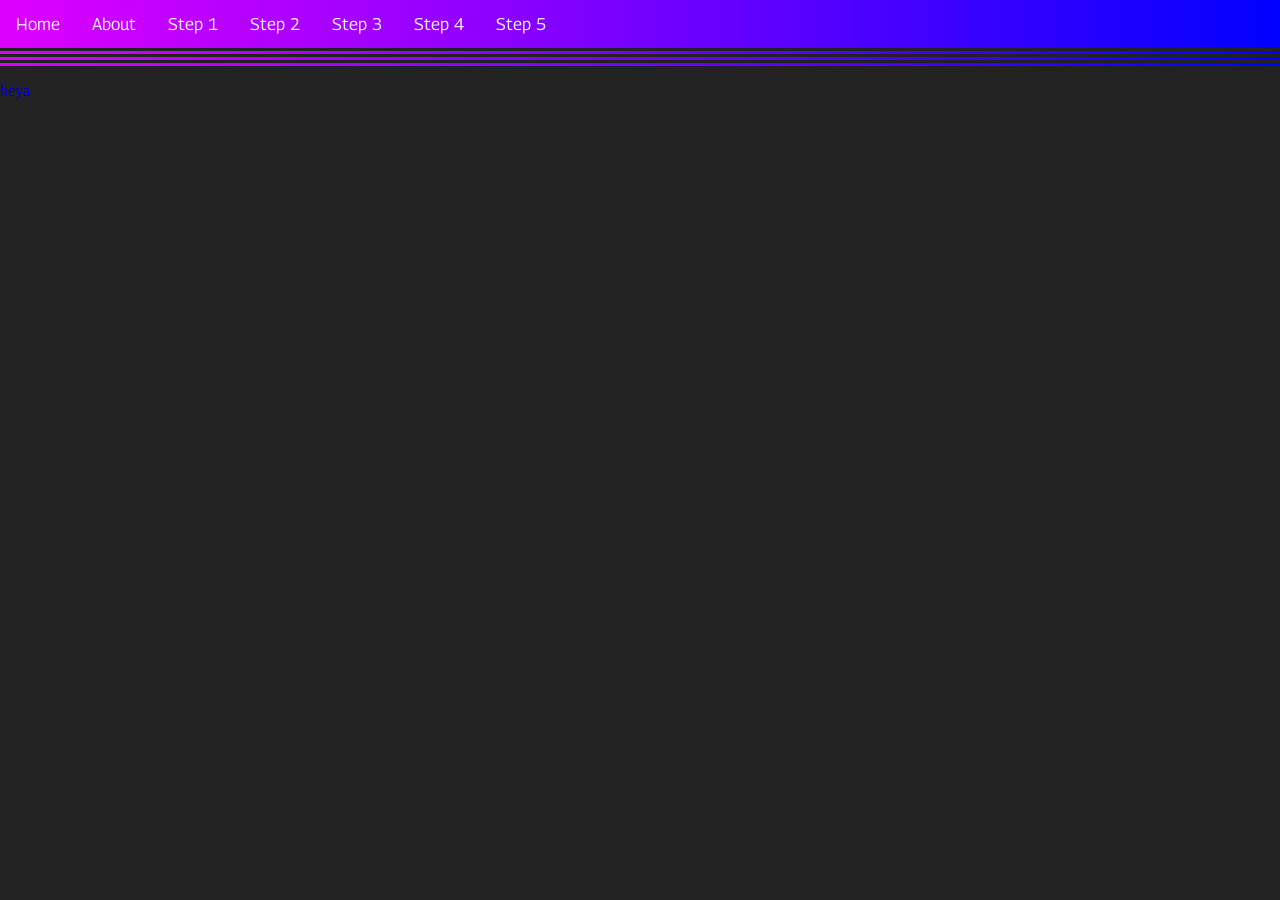
<file: Index.html>
<!DOCTYPE html>
<html>

<head>
    <link rel="stylesheet" href="Index.css">
    <link rel="javascript" href="Index.js">
    <title>James Wride English Task 8</title>
    <link href="https://fonts.googleapis.com/css?family=Cardo:400,700|Oswald" rel="stylesheet">
    <link rel="preconnect" href="https://fonts.googleapis.com">
    <link rel="preconnect" href="https://fonts.gstatic.com" crossorigin>
    <link href="https://fonts.googleapis.com/css2?family=Georama:wght@900&display=swap" rel="stylesheet">

    <div class="topnav" id="myTopnav">
        <a href="#home">Home</a>
        <a href="#about">About</a>
        <a href="#s1">Step 1</a>
        <a href="#s2">Step 2</a>
        <a href="#s3">Step 3</a>
        <a href="#s4">Step 4</a>
        <a href="#s5">Step 5</a>
        <a href="javascript:void(0);" class="icon" onclick="myFunction()">
            <i class="fa fa-bars"></i>
        </a>
    </div>

    <hr>
    <hr>
    <hr>
</head>

<body style='background-color:#222;'>
    <p>heya</p>
</body>

</html>
</file>
<file: Index.css>
.topnav {
    background: rgb(0, 0, 0);
    background: linear-gradient(270deg, rgba(0, 0, 255, 1) 0%, rgba(117, 0, 255, 1) 50%, rgba(221, 0, 255, 1) 100%);
    overflow: hidden;
    font-family: 'Georama', sans-serif;
    font-weight: 10em;
}

head {
    margin: 0;
}

body {
    margin: 0px;
}

p, h1, h2, h3, h4, h5, h6 {
    color: #0000dd;
}

html {
    margin: 0 !important;
    border: 0 !important;
    padding: 0 !important;
}

.topnav a {
    float: left;
    display: block;
    color: #f2f2f2;
    text-align: center;
    padding: 14px 16px;
    text-decoration: none;
    font-size: 17px;
    transition: 0.2s;
}

.topnav a:hover {
    background-color: #ddd;
    color: black;
    font-size: 17px;
}

.topnav a.active {
    background-color: #04AA6D;
    color: white;
}

.topnav .icon {
    display: none;
}

@media screen and (max-width: 600px) {
    .topnav a:not(:first-child) {
        display: none;
    }
    .topnav a.icon {
        float: right;
        display: block;
    }
}

hr {
    margin: 3px auto;
    background: linear-gradient(270deg, rgba(0, 0, 255, 1) 0%, rgba(117, 0, 255, 1) 50%, rgba(221, 0, 255, 1) 100%);
    overflow: hidden;
    height: 3px;
    border: 0;
}

@media screen and (max-width: 600px) {
    .topnav.responsive {
        position: relative;
    }
    .topnav.responsive a.icon {
        position: absolute;
        right: 0;
        top: 0;
    }
    .topnav.responsive a {
        float: none;
        display: block;
        text-align: left;
    }
}
</file>
